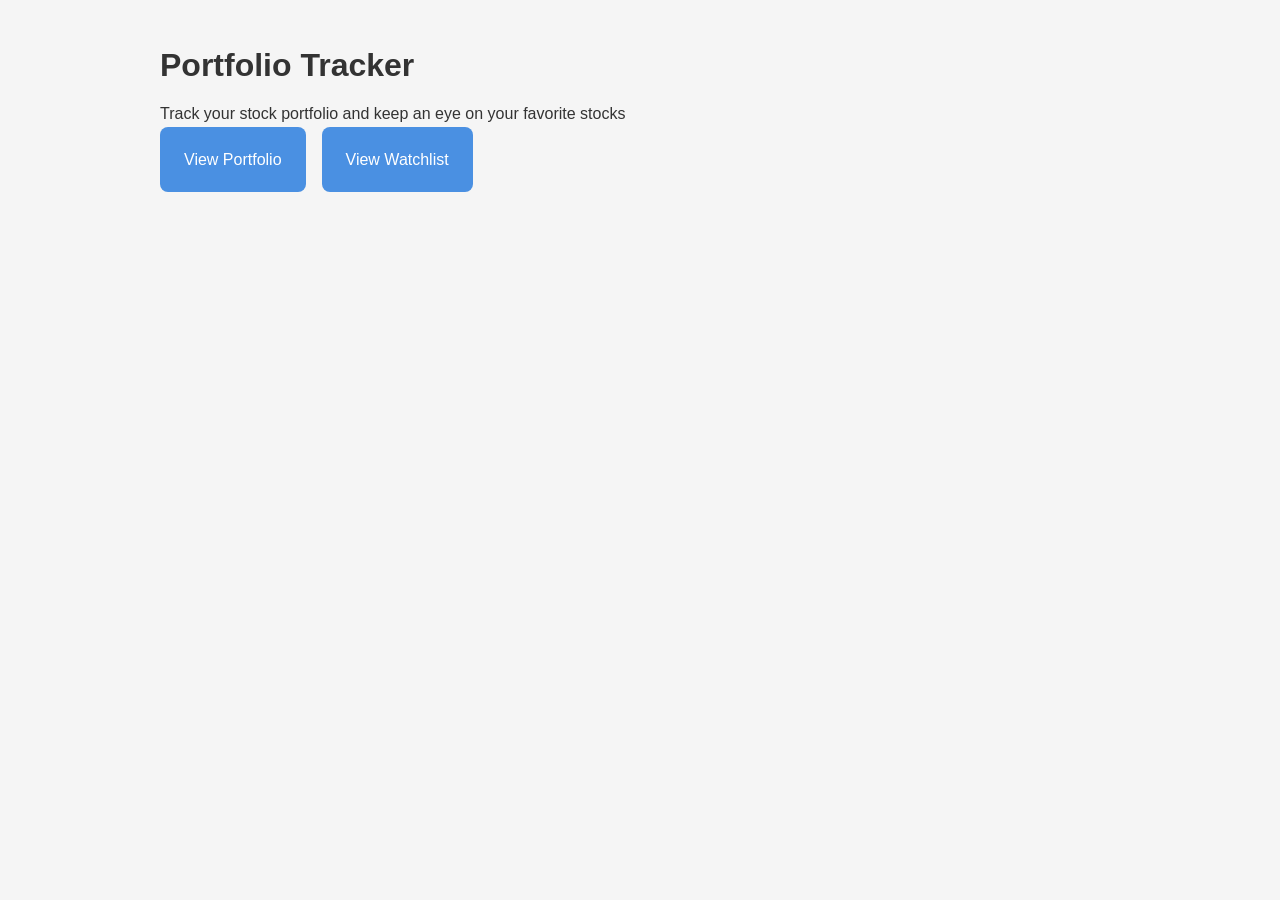
<file: templates/index.html>
<!DOCTYPE html>

<html>
<head>
    <title>Portfolio Tracker</title>  
    <link rel="stylesheet" href="/static/style.css">
</head>

<body>

    <div class="container">
        <h1>Portfolio Tracker</h1>

        <p>Track your stock portfolio and keep an eye on your favorite stocks</p>

        <div class="summary-row">
            <div>
                <a href="/portfolio" class="card-button">View Portfolio</a>
            </div>

            <div>
                <a href="/watchlist" class="card-button">View Watchlist</a>
            </div>
    
        </div>
        

    </div>      
     
</body>
</html>
</file>
<file: static/style.css>
/* Global reset and body */
* {
    margin: 0;
    padding: 0;
    box-sizing: border-box;

}

body {
    font-family: "Segoe UI", Arial, sans-serif;
    background-color: #f5f5f5;
    color: #333;
    line-height: 1.6;
}

/* Container */
.container {
    max-width: 1000px;
    margin: 40px auto;
    padding: 0 20px;
}

/* Headings and nav */
h1 {
    font-size: 2rem;
    margin-bottom: 10px;
}

h2 {
    font-size: 1.4rem;
    margin: 30px 0 10px;
}

nav {
    margin-bottom: 30px;
}

nav a {
    margin-right: 16px;
    text-decoration: none;
    color: #555;
    font-weight: 500;
}

nav a:hover {
    color: #000;
}

/* Summary row and cards */
.summary-row {
    display: flex;
    gap: 16px;
    margin-bottom: 30px;
}

.card {
    background: white;
    border-radius: 8px;
    padding: 20px 24px;
    flex: 1;
    box-shadow: 0 1px 4px rgba(0,0,0,0.08);
}

.card p {
    font-size: .86rem;
    color: #888;
    margin-bottom: 6px;
}

.card h2 {
    font-size: 1.6rem;
    font-weight: 600;
}

/* Table */
table {
    width: 100%;
    border-collapse: collapse;
    background: white;
    border-radius: 8px;
    overflow: hidden;
    box-shadow: 0 1px 4px rgba(0,0,0,0.08);
    margin-bottom: 30px;
}

th {
    text-align: left;
    padding: 12px 16px;
    background: #f0f0f0;
    font-size: 0.85rem;
    color: #666;
    font-weight: 600;
}

td {
    padding: 12px 16px;
    border-top: 1px solid #eee;
    font-size: 0.9rem;
}

tr:hover td {
    background: #fafafa;
}

/* Green and Red */
.green {
    color: #1a7a4a;
}

.red {
    color: #c0392b;
}

/* Forms and inputs */
form {
    background: white;
    padding: 24px;
    border-radius: 8px;
    box-shadow: 0 1px 4px rgba(0, 0, 0, 0.08);
    display: flex;
    flex-wrap: wrap;
    gap: 12px;
}

input {
    padding: 10px 14px;
    border: 1px solid #ddd;
    border-radius: 6px;
    font-size: 0.9rem;
    flex: 1;
    min-width: 150px;
}

input:focus {
    outline: none;
    border-color: #4a90e2;
}


/* Buttons and links styled as buttons */
button,
a.button {
    padding: 10px 20px;
    background: #4a90e2;
    color: white;
    border: none;
    border-radius: 6px;
    font-size: 0.9rem;
    cursor: pointer;
    text-decoration: none;
}

button:hover,
a.button:hover {
    background: #357abd;
}


/* ticker link */
td a.ticker-link {
    color: #4a90e2;
    text-decoration: none;
    font-weight: 500;
    font-size: 0.9rem;
}

td a.ticker-link:hover {
    text-decoration: underline;
}

/* delete/remove links — red */
td a.delete-link {
    color: #c0392b;
    text-decoration: none;
    font-size: 0.85rem;
}

td a.delete-link:hover {
    text-decoration: underline;
}

.error-message {
    background: #fdecea;
    color: #c0392b;
    padding: 12px 16px;
    border-radius: 6px;
    margin-bottom: 16px;
    font-size: 0.9rem;
    border-left: 4px solid #c0392b;
}

.card-button {
    display: block;
    background: #4a90e2;
    padding: 20px 24px;
    border-radius: 8px;
    text-decoration: none;
    color: #ffffff;
    text-align: center;
}

.card-button:hover {
    transform: translateY(-2px);
}

.stock-header {
    margin-bottom: 24px;
    margin-top: 10px;
}

.stock-header h1 {
    font-size: 2rem;
    margin-bottom: 4px;
}

#stock-sector {
    color: #888;
    font-size: 0.9rem;
}

#priceChart {
    max-height: 300px;
    margin-top: 10px;
    margin-bottom: 40px;
}
</file>
